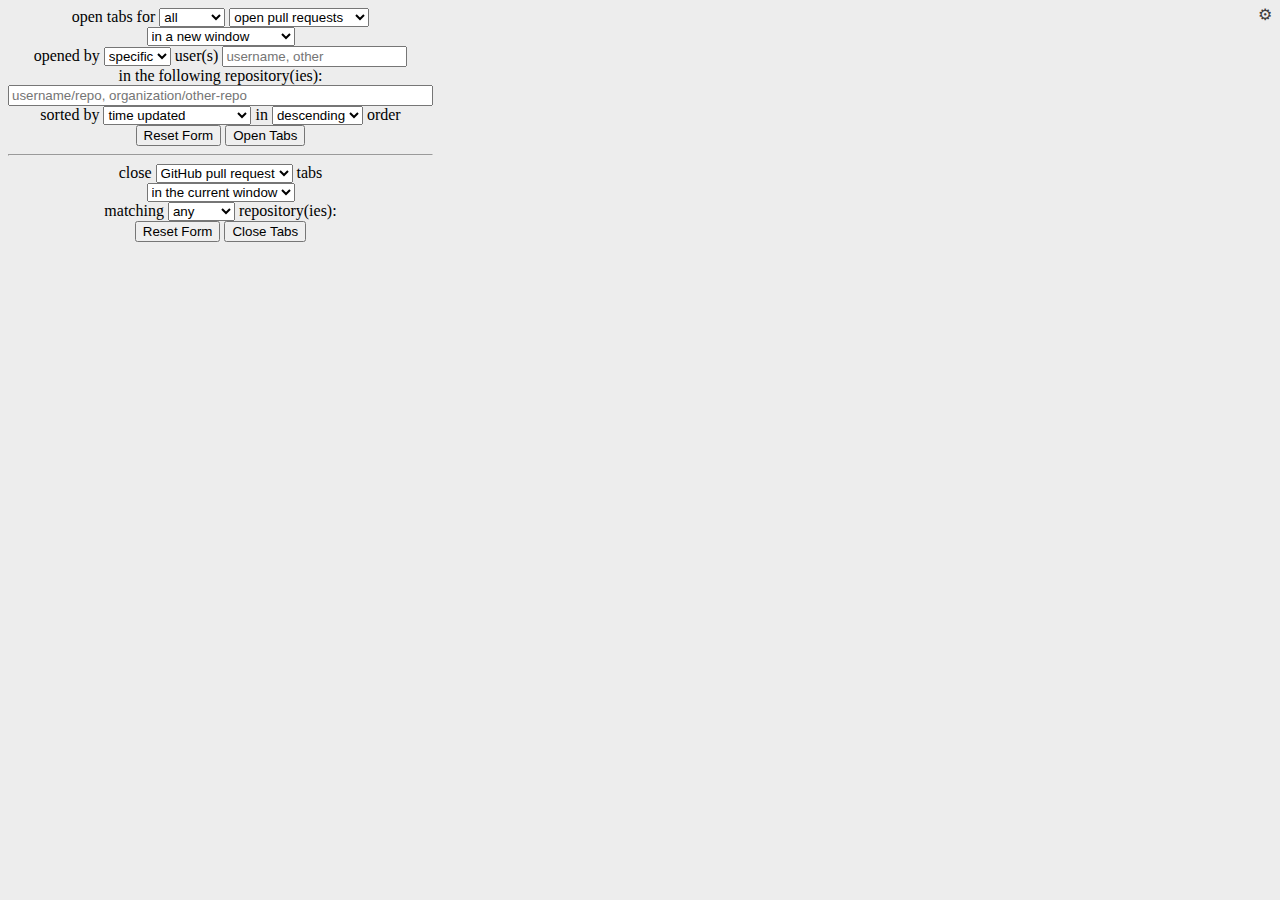
<file: index.html>
<!doctype html>
<html>
<head>
  <title>Tentacle Tabs</title>
  <meta charset=utf-8>
  <style>
    body {
      width: 425px;
      text-align: center;
      background-color: #ededed;
    }

    input[type=number] {
      width: 4em;
    }

    /* the gear icon that opens the preferences page */
    #toggle-preferences {
      position: absolute;
      color: #3d3d3d;
      text-decoration: none;
      right: 8px;
      top: 5px;
    }
  </style>
</head>
<body>
  <a id=toggle-preferences href=options.html target=_blank>⚙</a>

  <section id=main>
    <form id=open-form>
      open tabs for
      <select id=open-how-many>
        <option>all</option>
        <option>at most</option>
      </select>
      <input required id=open-max type=number min=1 placeholder=10 style=display:none>

      <select id=open-what-type>
        <option>open pull requests</option>
        <option>open issues</option>
        <option>closed pull requests</option>
        <option>closed issues</option>
        <option>pull requests</option>
        <option>issues</option>
      </select>

      <br>

      <select id=open-where>
        <option>in a new window</option>
        <option>in the current window</option>
      </select>

      <br>

      opened by
      <select id=open-which-users>
        <option>specific</option>
        <option>any</option>
      </select>
      user(s)
      <input required id=open-which-usernames placeholder="username, other">

      <br>

      in the following repository(ies):
      <br>
      <input required size=50 id=open-which-repo-names placeholder="username/repo, organization/other-repo">

      <br>

      sorted by
      <select id=open-sorted-how>
        <option value=updated>time updated</option>
        <option value=created>time created</option>
        <option value=comments>number of comments</option>
      </select>
      in
      <select id=open-what-order>
        <option value=desc>descending</option>
        <option value=asc>ascending</option>
      </select>
      order

      <br>

      <input type=reset value="Reset Form">
      <input type=submit value="Open Tabs">
    </form>

    <hr>

    <form id=close-form>
      close
      <select id=close-what-type>
        <option value="pull request">GitHub pull request</option>
        <option value=issue>GitHub issue</option>
        <option value=all>GitHub</option>
      </select>
      tabs

      <br>

      <select id=close-where>
        <option value="current window">in the current window</option>
        <option value="all open windows">in all open windows</option>
      </select>

      <br>

      matching
      <select id=close-which-repos>
        <option>any</option>
        <option>specific</option>
      </select>
      repository(ies):
      <input required style=display:none id=close-which-repo-names size=50 placeholder="username/repo, organization/other-repo">

      <br>

      <input type=reset value="Reset Form">
      <input type=submit value="Close Tabs">
    </form>
  </section>

  <section id=preferences style=display:none>
    <form>
      GitHub API Token:
      <br>
      <input id=access-token spellcheck=false size=41 placeholder=aaabbbcccdddeeefff1122334455667788990000>
      <br>
      <a target=_blank href=https://github.com/settings/applications#personal-access-tokens>Manage API tokens</a>
    </form>
    <div class=notes>
      Notes:
      <hr>
      Without a Personal access token this extension <strong>will</strong>
      still work. However it won't be able to find private repos, and will
      hit the <a target=_blank
      href=https://developer.github.com/v3/#rate-limiting>rate limit</a>
      sooner.
      <hr>
      One request is made to the GitHub API per repo each time <kbd>Open
      Tabs</kbd> is pressed.  No requests are made when using the close tabs
      form.
      <hr>
      All GitHub Pull Requests are Issues, but not all Issues are Pull
      Requests. See <a target=_blank
      href=https://developer.github.com/v3/issues/>The GitHub Issue
      documentation</a> for more info.
    </div>
  </section>

  <script src=js/app.js></script>
</body>
</html>
</file>
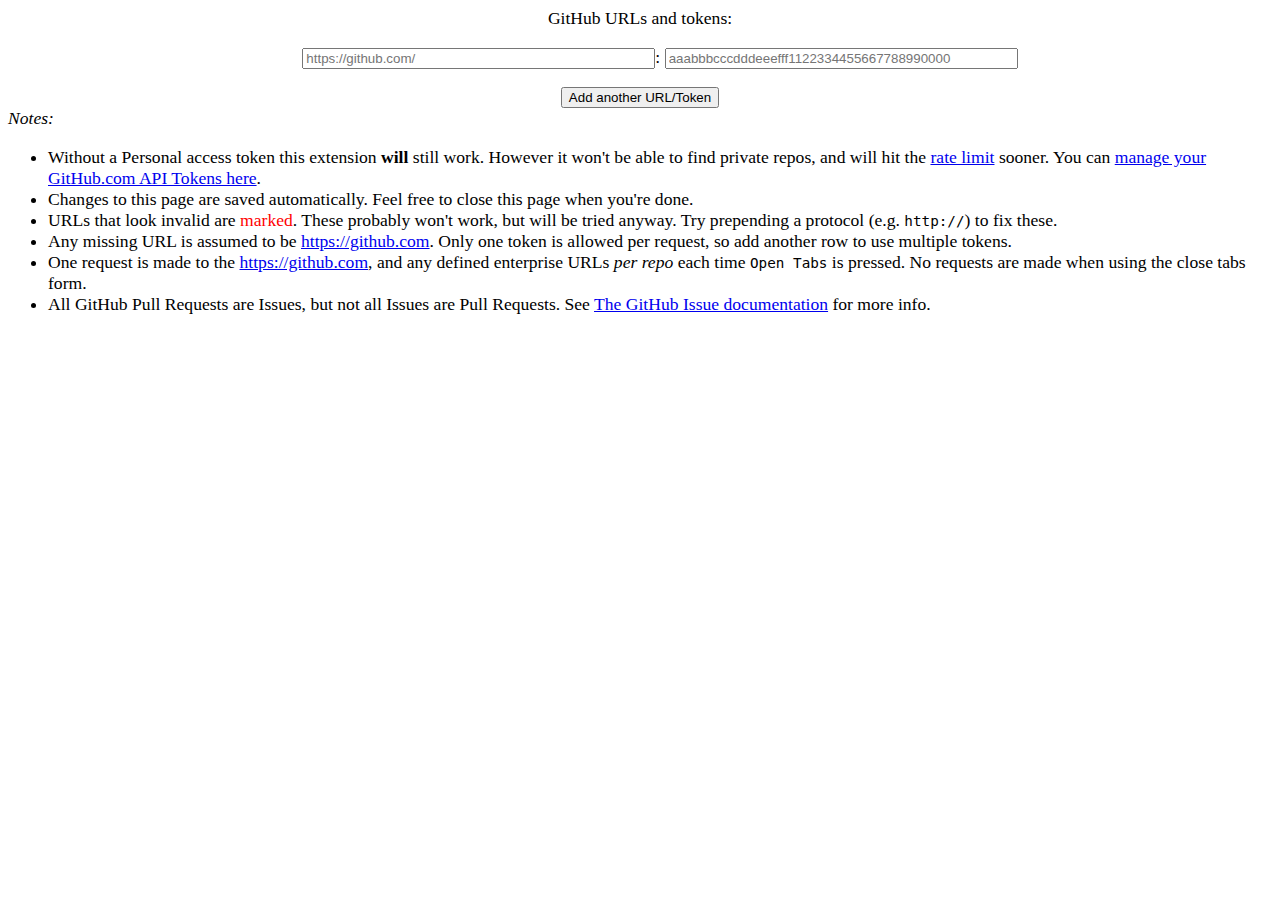
<file: options.html>
<!doctype html>
<html>
<head>
  <title>Options | Tentacle Tabs</title>
  <meta charset=utf-8>
  <style>
    body {
      font-size: 1.1em;
    }
    #settings-box {
      text-align: center;
    }
    #urls-and-access-tokens {
      list-style: none;
    }
    .notes {
      text-align: left;
    }
    :invalid {
      border: 1px solid red;
    }
    .error {
      color: red;
    }
  </style>
</head>
<body>
  <div id=settings-box>
    GitHub URLs and tokens:
    <ul id=urls-and-access-tokens>
      <li>
          <!-- URLs and tokens are backed up with an arbirary ID and iterated
            over when opening/closing tabs with this plugin -->
          <input type=url id=u1 class=github-url spellcheck=false size=41 placeholder=https://github.com/>:
          <input id=t1 class=access-token spellcheck=false size=41 placeholder=aaabbbcccdddeeefff1122334455667788990000>
      </li>
    </ul>
    <button id=add>Add another URL/Token</button>
  </div>
  <div class=notes>
    <em>Notes:</em>
    <ul>
      <li>
        Without a Personal access token this extension <strong>will</strong>
        still work. However it won't be able to find private repos, and will
        hit the <a target=_blank
        href=https://developer.github.com/v3/#rate-limiting>rate limit</a>
        sooner. You can
        <a target=_blank href=https://github.com/settings/applications#personal-access-tokens>
        manage your GitHub.com API Tokens here</a>.
      </li>
      <li>
        Changes to this page are saved automatically. Feel free to close this
        page when you're done.
      </li>
      <li>
        URLs that look invalid are <span class=error>marked</span>. These
        probably won't work, but will be tried anyway. Try prepending a
        protocol (e.g. <code>http://</code>) to fix these.
      </li>
      <li>
        Any missing URL is assumed to be <a href=https://github.com>https://github.com</a>.
        Only one token is allowed per request, so add another row to use
        multiple tokens.
      </li>
      <li>
        One request is made to the <a href=https://github.com>https://github.com</a>,
        and any defined enterprise URLs <em>per repo</em> each time <kbd>Open
        Tabs</kbd> is pressed. No requests are made when using the close tabs
        form.
      </li>
      <li>
        All GitHub Pull Requests are Issues, but not all Issues are Pull
        Requests. See <a target=_blank
        href=https://developer.github.com/v3/issues/>The GitHub Issue
        documentation</a> for more info.
      </li>
    </ul>
  </div>
  <script src=js/options.js></script>
</body>
</html>
</file>
